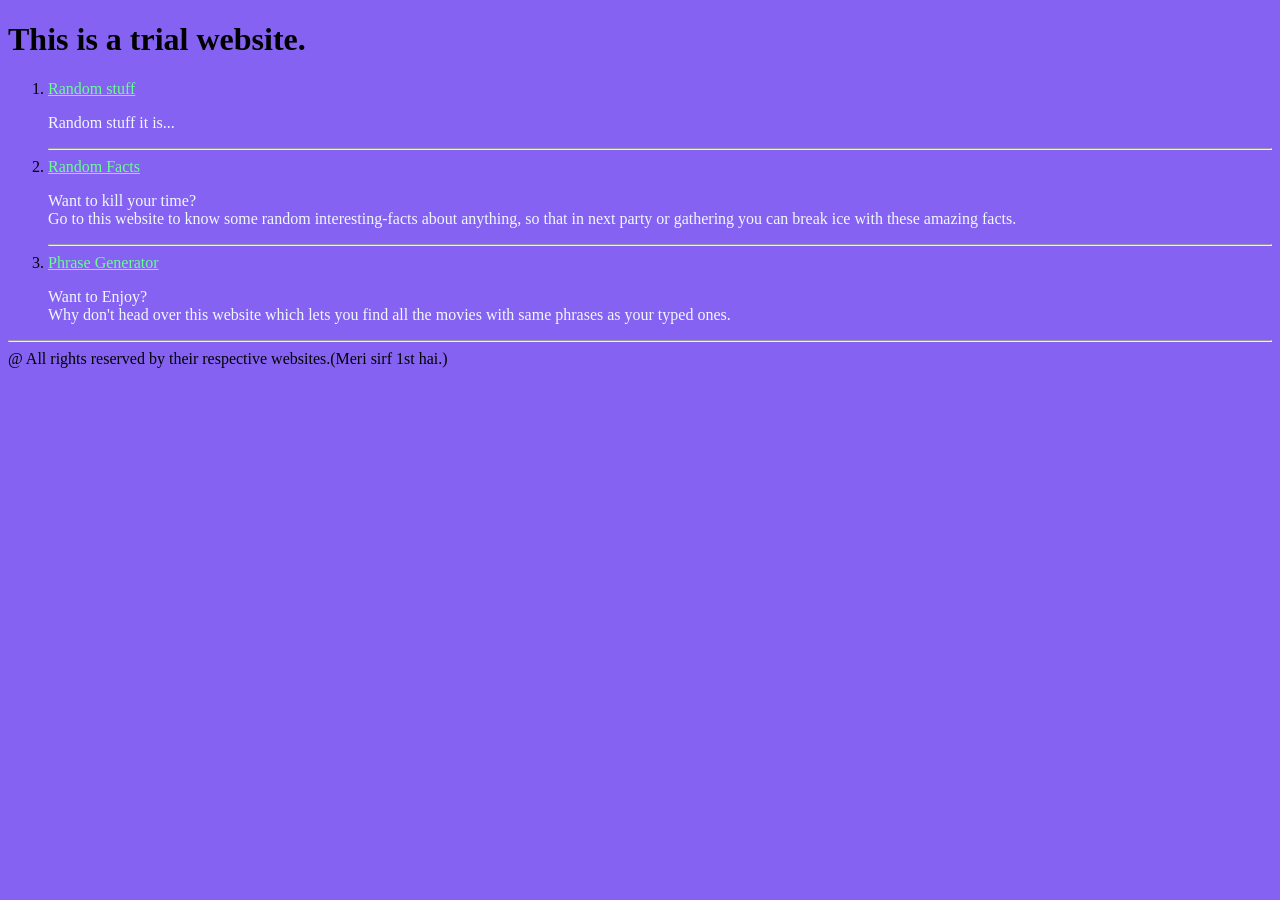
<file: index.html>
<!DOCTYPE html>
    <html lang="en">

    <head>
        <link
    rel="stylesheet"
    href="./try.css"/>
        <meta name="viewport" content="width=device-width, initial-scale=1.0">
        <meta charset="UTF-8">
        <title> Trial website </title>
    </head>
<body>
<h1> This is a trial website.</h1>
<ol>
    <li> <a href="./game.html">Random stuff  </a></li>
    <p> Random stuff it is...</p> <hr/>
    <li>  <a href="https://www.mentalfloss.com/"> Random Facts </a></li>
    <p> Want to kill your time?<br/>
    Go to this website to know some random interesting-facts about anything, so that in next party or gathering you can break ice with these amazing facts.</p> <hr/>
    <li>  <a href="https://www.playphrase.me/"> Phrase Generator</a></li>
    <p> Want to Enjoy? <br/>
        Why don't head over this website which lets you find all the movies with same phrases as your typed ones.
    </p>
</ol>
</body>
<hr/>
<footer>@ All rights reserved by their  respective websites.(Meri sirf 1st hai.)</footer>
</html>
</file>
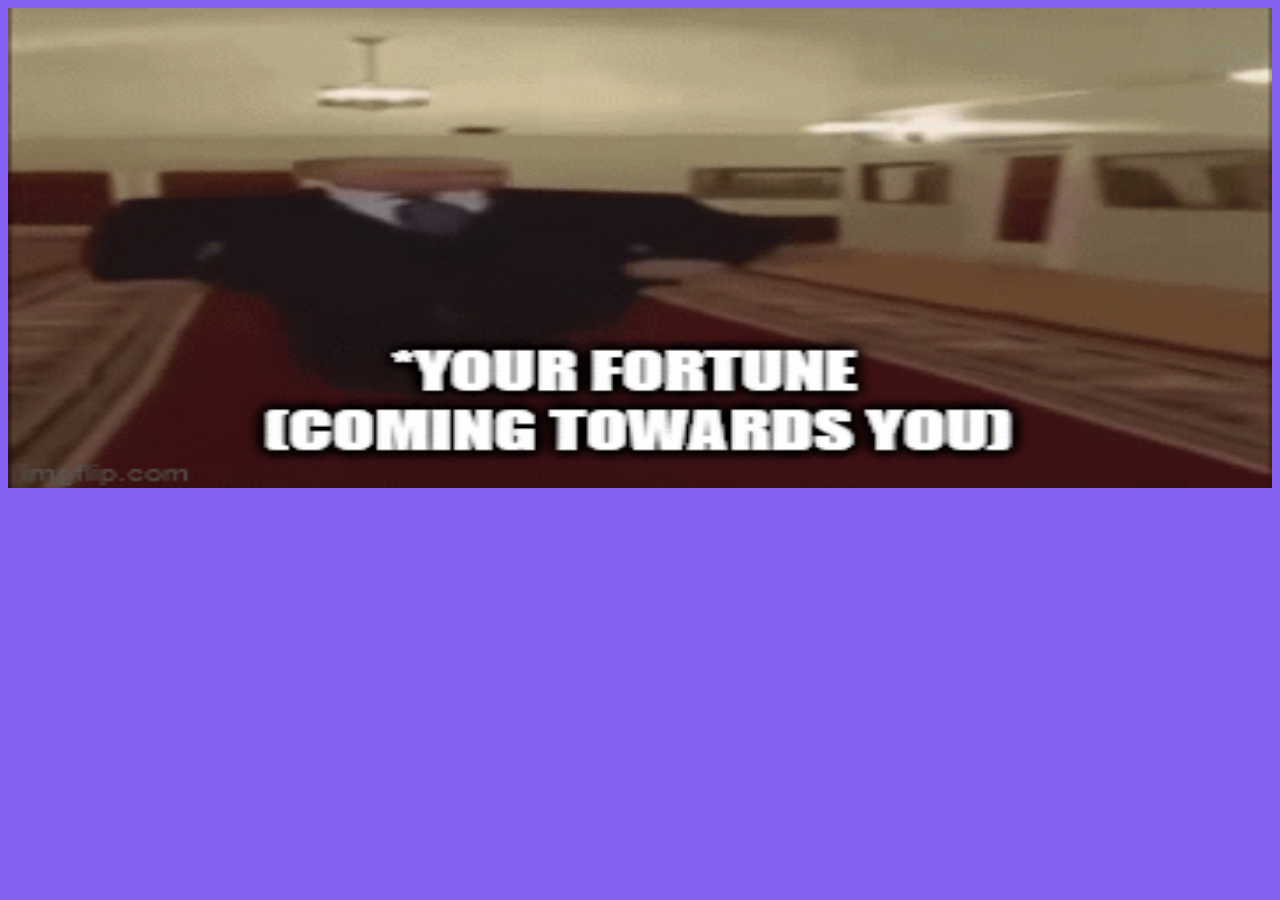
<file: fortune.html>
<!DOCTYPE html>
<html lang="en">
<head>
    <meta charset="UTF-8">
    <link 
    rel="stylesheet"
    href="./try.css">
    <meta name="viewport" content="width=device-width, initial-scale=1.0">
    <title>Your fortune </title>
</head>
<body>
    <img src="7u7fl9.gif" id="wideputin"/>
    
</body>
</html>
</file>
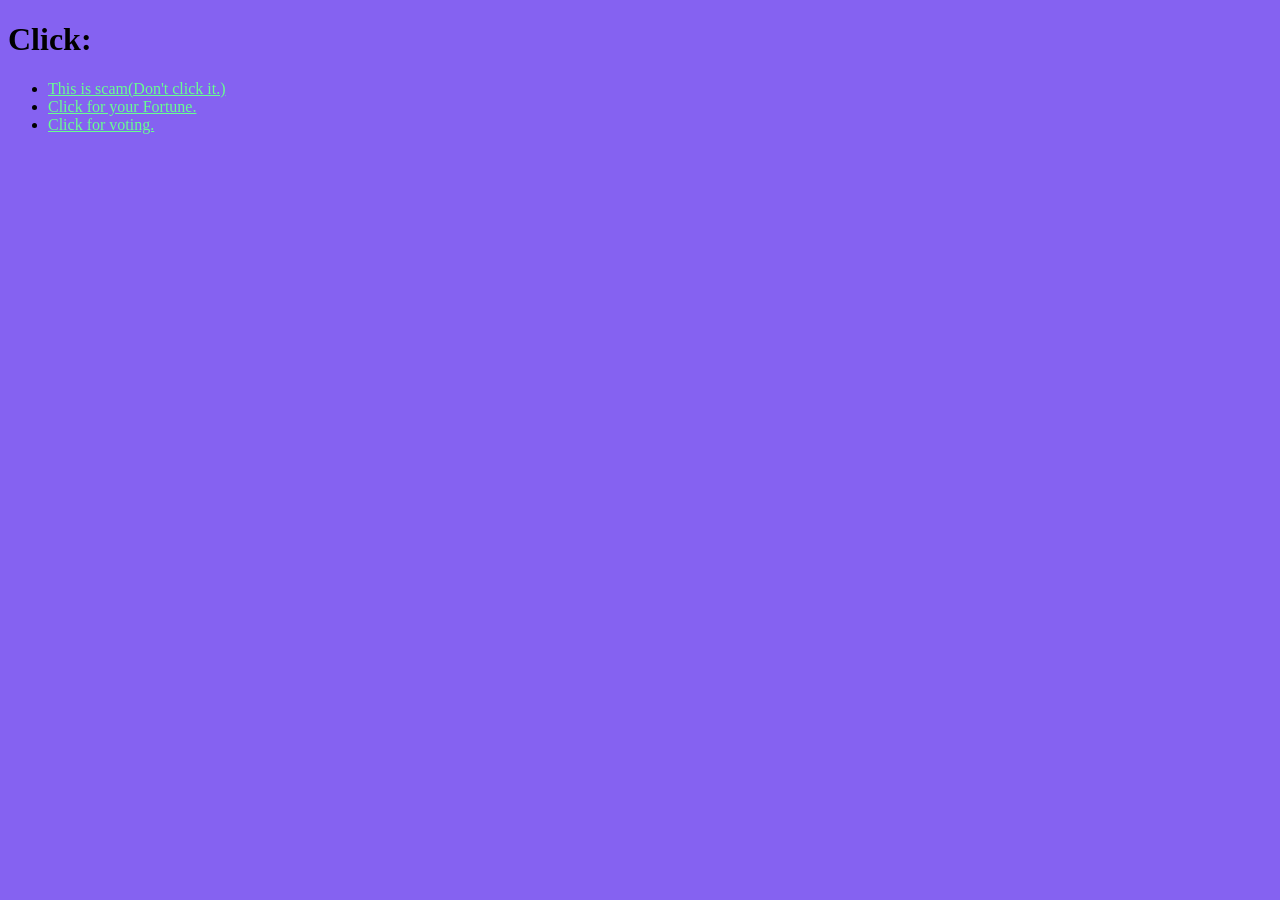
<file: game.html>
<!DOCTYPE html>
<html lang="en">
    
<head>
    <meta charset="UTF-8">
    <title> Game </title>
    <link 
    rel="stylesheet"
    href="./try.css" />
    <meta name="viewport" content="width=device-width, initial-scale=1.0">
</head>
<body>
    <h1>Click:</h1>
    <ul>
        <li> <a href="./scam.html"> This is scam(Don't click it.)</a></li>
        <li> <a href="./fortune.html"> Click for your Fortune.</a></li>
        <li> <a href="./voting.html">  Click for voting. </a></li>
    </ul>

</body>
</html>
</file>
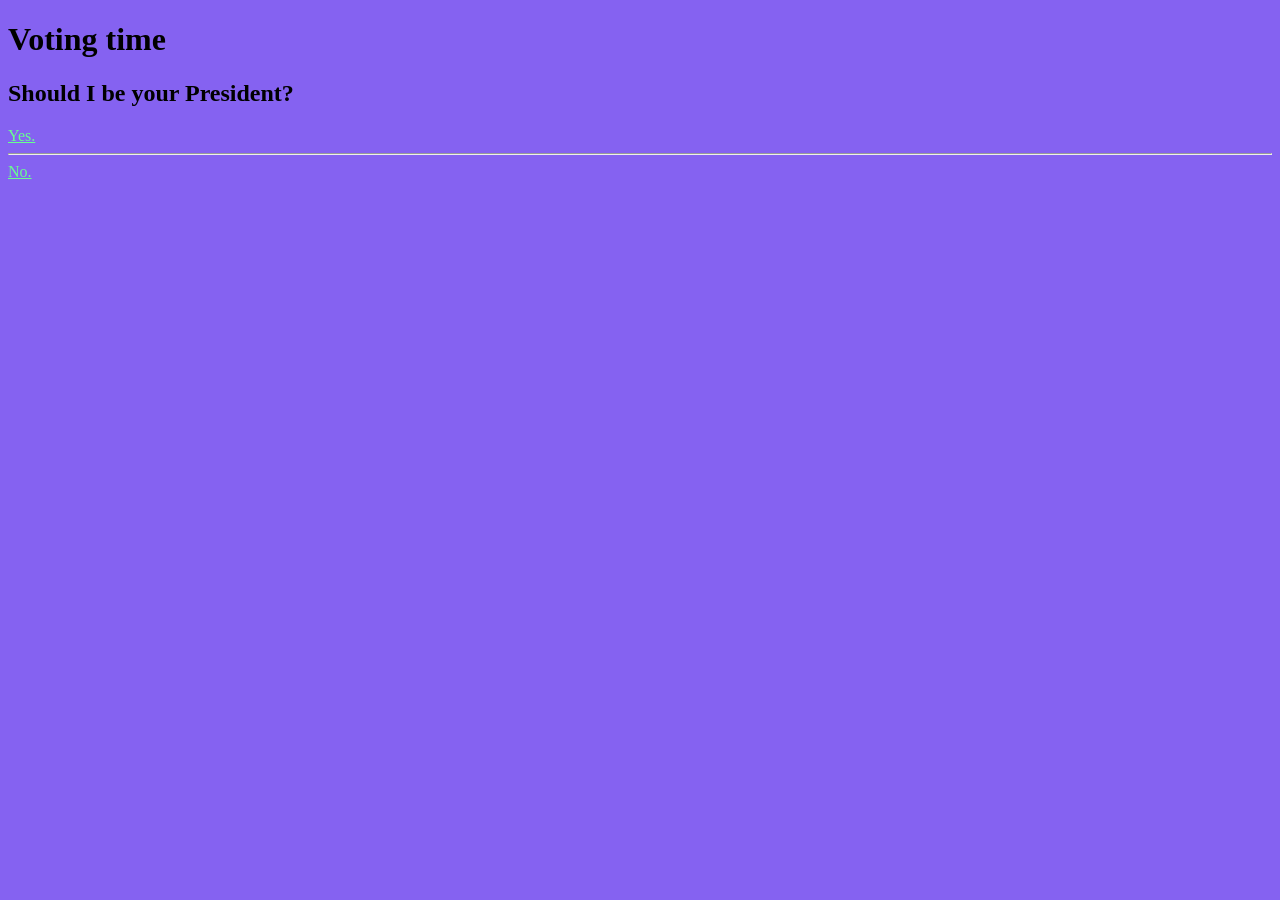
<file: voting.html>
<!DOCTYPE html>
<html lang="en">
<head>
    <meta charset="UTF-8">
    <link
    rel="stylesheet"
    href="./try.css" />
    <meta name="viewport" content="width=device-width, initial-scale=1.0">
    <title>Voting</title>
</head>
<body>
    <h1> Voting time </h1>
   <h2> Should I be your President?</h2>
    <a href="./press.html" > Yes. </a>
    <hr/>
    <a href="" > No.</a>
    
</body>
</html>
</file>
<file: try.css>
*{
    background-color: rgb(133, 98, 241);
}
a {
    color: rgb(104, 255, 144);
}
p {
    color: hsl(208, 100%, 97%);
}
img {
    height: 30rem;
    width: 25rem;
    max-width: 100%;
   
}
#wideputin {
    height: 30rem;
    width: 93rem;
    max-width: 100%;
}
</file>
